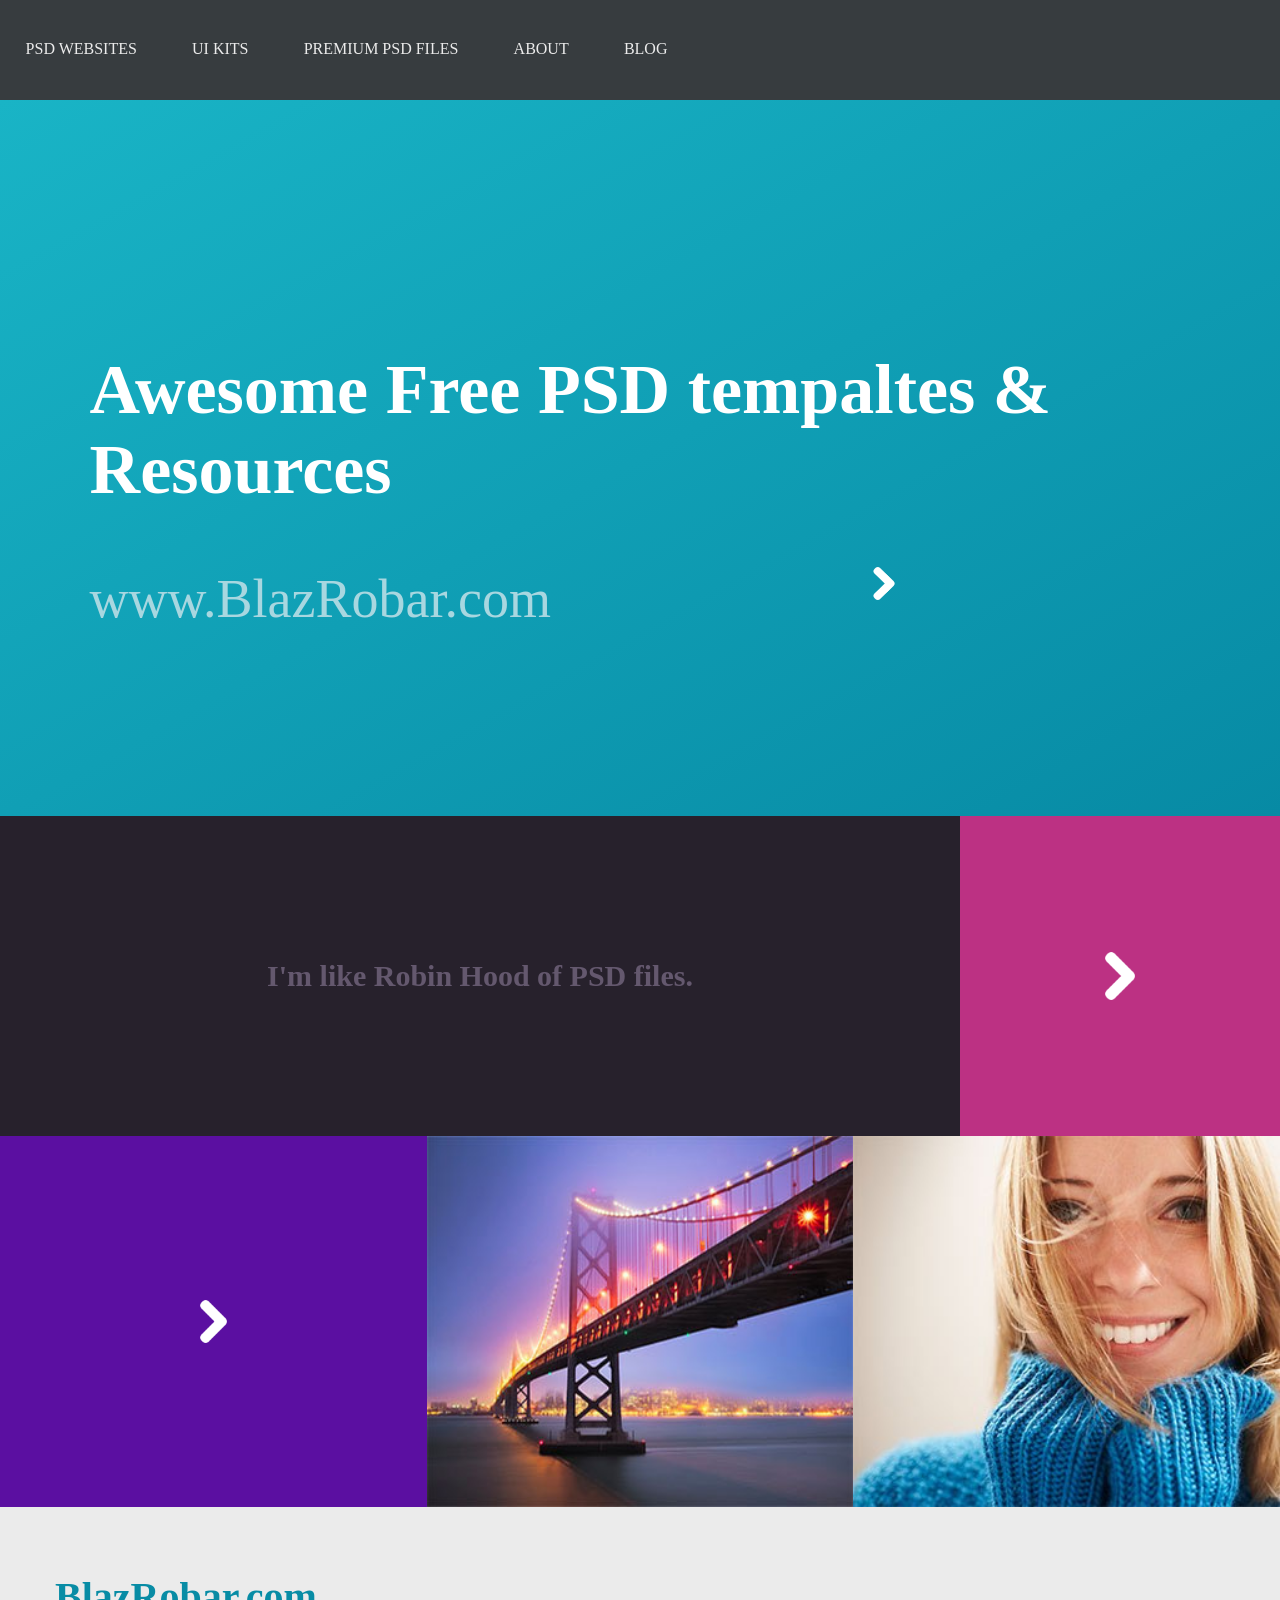
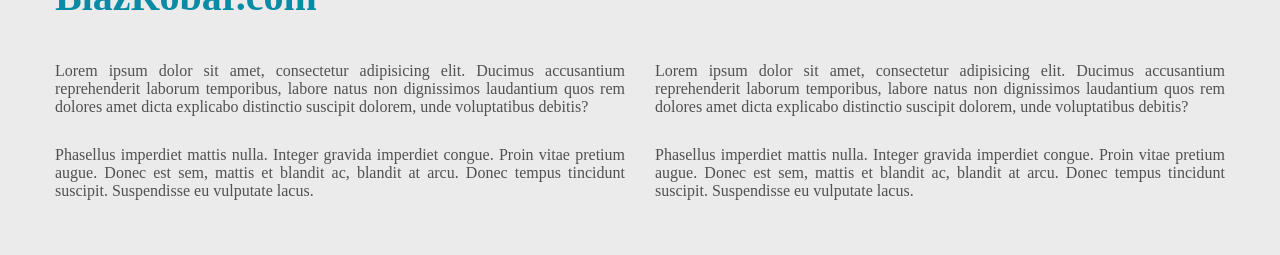
<file: index.html>
<!DOCTYPE html>
<html lang="en">
<head>
	<meta charset="UTF-8">
	<title>Главная страница</title>
	<link rel="stylesheet" href="styles/styles.css">
	<link rel="stylesheet" href="styles/style980.css">
	<link rel="stylesheet" href="styles/style640.css">
	<link rel="stylesheet" href="styles/style320.css">
</head>
<body>	
	<header>
		<a href="#">PSD WEBSITES</a>
		<a href="#">UI KITS</a>
		<a href="#">PREMIUM PSD FILES</a>
		<a href="#">ABOUT</a>
		<a href="#">BLOG</a>
		<p class="mobile-menu">Navigation</p>
		<div class="mini-menu">&#8801</div>
	</header>
	<div class="banner">
		<h2>Awesome Free PSD tempaltes & Resources</h2>
		<div class="banner-bottom" id="banner-left">
			www.BlazRobar.com
		</div>
		<div class="banner-bottom" id="banner-right">
			<img src="images/next.png" width="13%">
		</div>
		 
	</div>
	<div class="third-box" id="third-left">
		<h2>I'm like Robin Hood of PSD files.</h2>
	</div>
	<div class="third-box" id="third-right">
		<img src="images/next.png" width="15%" alt="Link">
	</div>	
	<ul class="pic-box">
		<li class="arrow-box"><img src="images/next.png"></li>
		<li class="pic-box1"><img src="images/мост.jpg"></li>
		<li class="pic-box1"><img src="images/картинка.jpg"></li>
	</ul>
	<div class="info-text">
		<h1>
			BlazRobar.com
		</h1>
		<div class="info-text-inner">
			<p class="hide-under-640">Lorem ipsum dolor sit amet, consectetur adipisicing elit. Ducimus accusantium reprehenderit laborum temporibus, labore natus non dignissimos laudantium quos rem dolores amet dicta explicabo distinctio suscipit dolorem, unde voluptatibus debitis?</p>
			<p>Lorem ipsum dolor sit amet, consectetur adipisicing elit. Ducimus accusantium reprehenderit laborum temporibus, labore natus non dignissimos laudantium quos rem dolores amet dicta explicabo distinctio suscipit dolorem, unde voluptatibus debitis?</p>
			<p class="hide-under-640">Phasellus imperdiet mattis nulla. Integer gravida imperdiet congue. Proin vitae pretium augue. Donec est sem, mattis et blandit ac, blandit at arcu. Donec tempus tincidunt suscipit. Suspendisse eu vulputate lacus.</p>
			<p>Phasellus imperdiet mattis nulla. Integer gravida imperdiet congue. Proin vitae pretium augue. Donec est sem, mattis et blandit ac, blandit at arcu. Donec tempus tincidunt suscipit. Suspendisse eu vulputate lacus.</p>
		</div>
	</div>
</body>
</html>
</file>
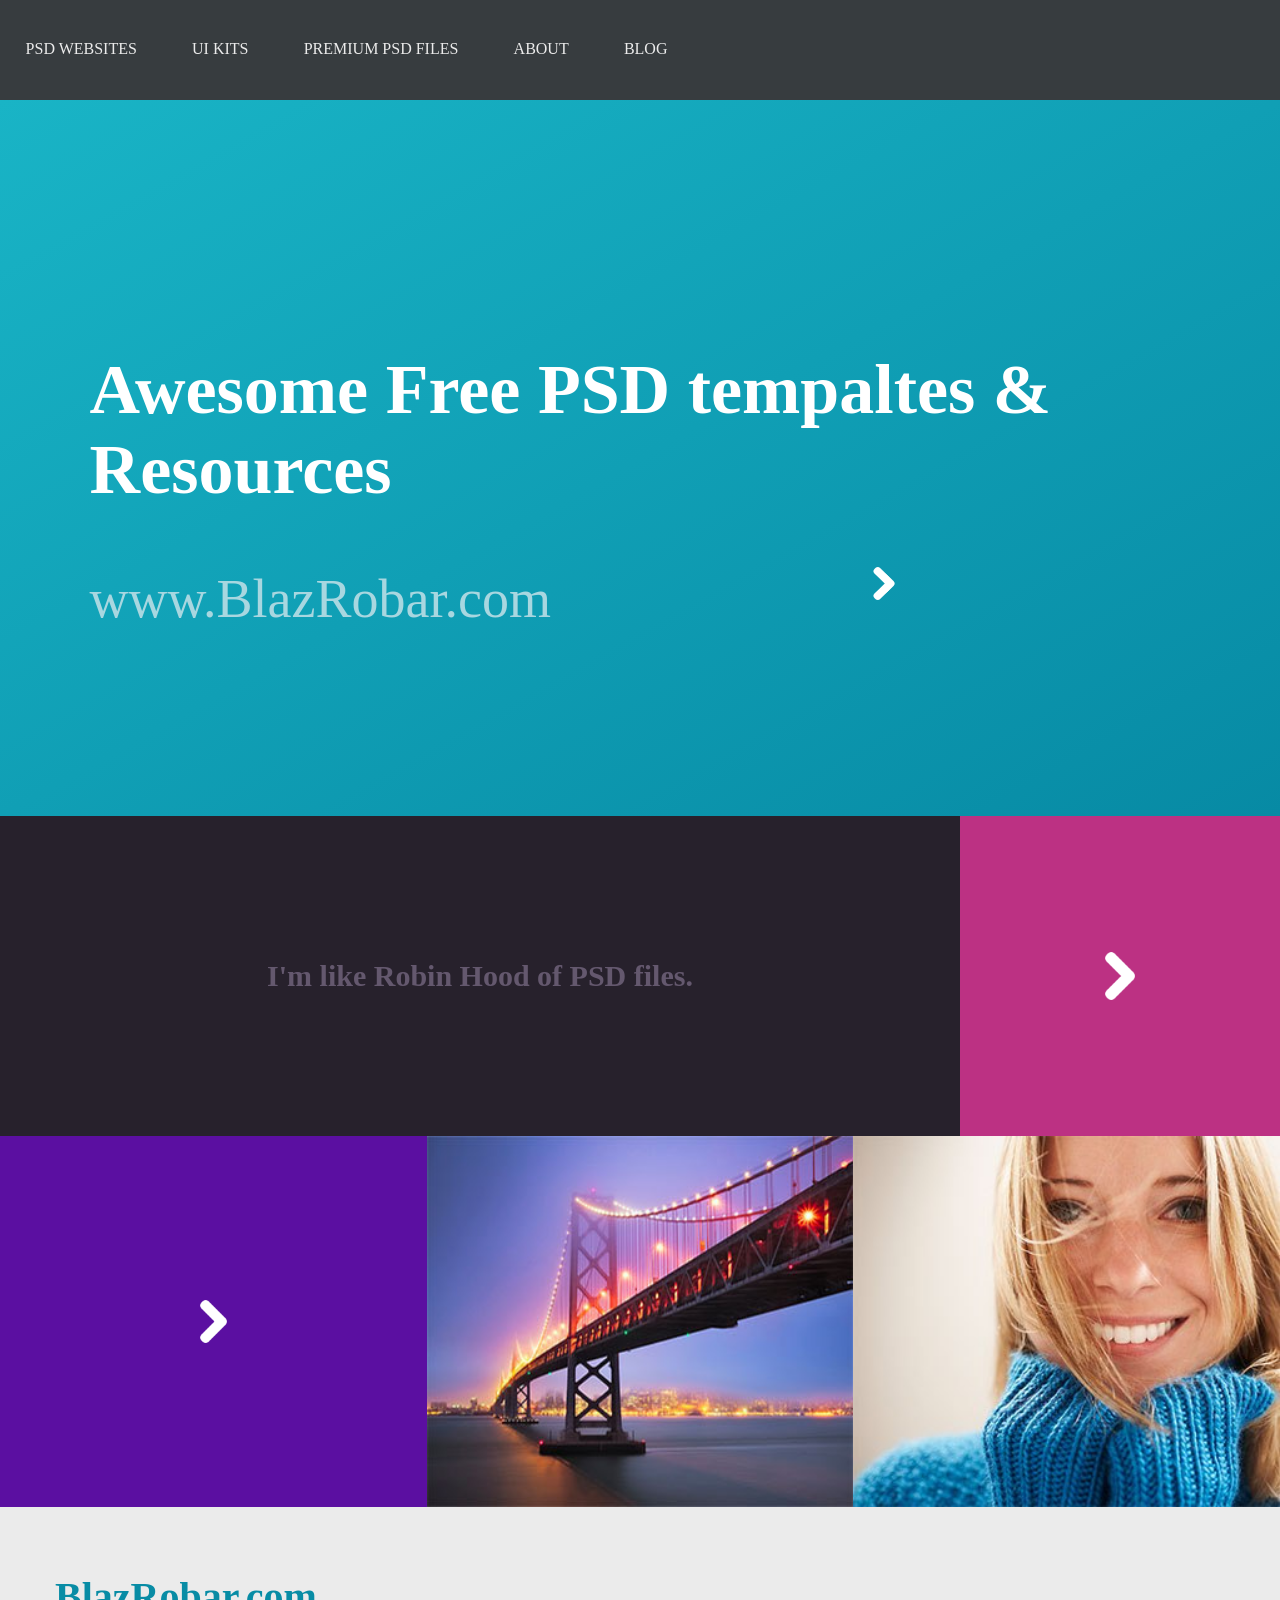
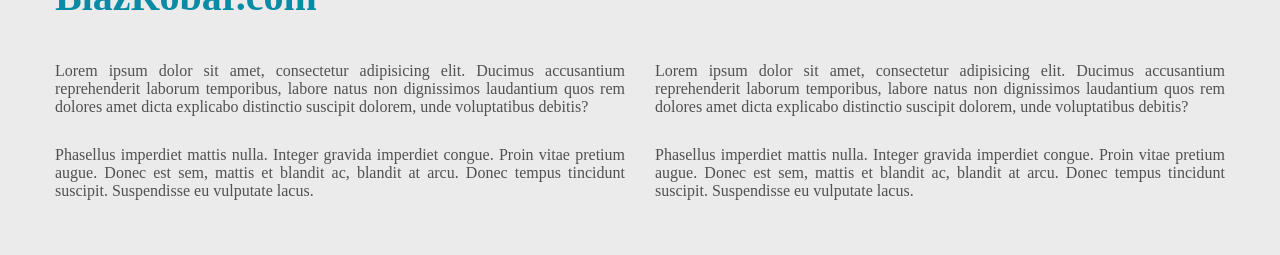
<file: lab1/index.html>
<!DOCTYPE html>
<html lang="en">
<head>
	<meta charset="UTF-8">
	<title>Главная страница</title>
	<link rel="stylesheet" href="styles/styles.css">
	<link rel="stylesheet" href="styles/style980.css">
	<link rel="stylesheet" href="styles/style640.css">
	<link rel="stylesheet" href="styles/style320.css">
</head>
<body>	
	<header>
		<a href="#">PSD WEBSITES</a>
		<a href="#">UI KITS</a>
		<a href="#">PREMIUM PSD FILES</a>
		<a href="#">ABOUT</a>
		<a href="#">BLOG</a>
		<p class="mobile-menu">Navigation</p>
		<div class="mini-menu">&#8801</div>
	</header>
	<div>
	<div class="banner">
		<h2>Awesome Free PSD tempaltes & Resources</h2>
		<div class="banner-bottom" id="banner-left">
			www.BlazRobar.com
		</div>
		<div class="banner-bottom" id="banner-right">
			<img src="images/next.png" width="13%">
		</div>
		 
	</div>
	<div class="third-box" id="third-left">
		<h2>I'm like Robin Hood of PSD files.</h2>
	</div>
	<div class="third-box" id="third-right">
		<img src="images/next.png" width="15%" alt="Link">
	</div>	
	<ul class="pic-box">
		<li class="arrow-box"><img src="images/next.png"></li>
		<li class="pic-box1"><img src="images/мост.jpg"></li>
		<li class="pic-box1"><img src="images/картинка.jpg"></li>
	</ul>
	<div class="info-text">
		<h1>
			BlazRobar.com
		</h1>
		<div class="info-text-inner">
			<p class="hide-under-640">Lorem ipsum dolor sit amet, consectetur adipisicing elit. Ducimus accusantium reprehenderit laborum temporibus, labore natus non dignissimos laudantium quos rem dolores amet dicta explicabo distinctio suscipit dolorem, unde voluptatibus debitis?</p>
			<p>Lorem ipsum dolor sit amet, consectetur adipisicing elit. Ducimus accusantium reprehenderit laborum temporibus, labore natus non dignissimos laudantium quos rem dolores amet dicta explicabo distinctio suscipit dolorem, unde voluptatibus debitis?</p>
			<p class="hide-under-640">Phasellus imperdiet mattis nulla. Integer gravida imperdiet congue. Proin vitae pretium augue. Donec est sem, mattis et blandit ac, blandit at arcu. Donec tempus tincidunt suscipit. Suspendisse eu vulputate lacus.</p>
			<p>Phasellus imperdiet mattis nulla. Integer gravida imperdiet congue. Proin vitae pretium augue. Donec est sem, mattis et blandit ac, blandit at arcu. Donec tempus tincidunt suscipit. Suspendisse eu vulputate lacus.</p>
		</div>
	</div>
	</div>
</body>
</html>
</file>
<file: styles/styles.css>
@font-face {
	font-family: "Montserrat";
	scr: url(fonts/Montserrat-SemiBold.ttf);
}
* {
	font-size: 100%;
	font-family: "Montserrat";
}

body{
	width: 100%;
	margin: auto;
	background-color: #ebebeb;
}

img {
	vertical-align: middle;
}

header{
	width: 100%;
	background-color: #373c3f;
	height: 100px;
	display: inline-block; 
} 

header a{
	margin: 40px 2vw;
	display: inline-block;
	color: #ebebeb;
	text-decoration: none;
	/*transition: all 0.3s cubic-bezier(.25,.8,.25,1);*/
}

.mobile-menu {
	display: none;
}

.mini-menu {
	display: none;
}

.banner {
	padding: 192px 12% 192px 7%;
	background: linear-gradient(to top left, #078aa4, #19b4c6);
	font-size: 30px;
	color: #a8d7e0;
}

.banner h2{
	font-size: 70px;
	color: #fff;
}

.banner-bottom {
	font-size: 6vh;
	display: flex;
	height: 4vw;
}

#banner-left {
	width: 75%;
	display: inline-flex;
	
}
#banner-right {
	width: 25%;
	display: inline-flex;
	float: right;
	height: 2.5vw;
	align-items: flex-end;
}

.third-box{
	display: flex;
	height: 25vw;
}

#third-left{
	width: 75%;
	background-color: #27212c;
	justify-content: center;
	display: inline-flex;
	align-items: center;
	color: #9383a1;
}

#third-right{
	width: 25%;
	background-color: #bc3183;
	justify-content: center;
	display: inline-flex;
	align-items: center;
	float: right;
}

.third-box h2{
	font-size: 30px;
	color: #64586e; 
}

.pic-box {
    display: flex;
	flex-flow: row;
	padding: 0;
	margin: 0;
	list-style-type: none; 
}

.pic-box img {
	display: inline;
	margin: 0;
}

.pic-box1{
	width: 33.333%;
}

.pic-box1 img{
	width: 100%; 
	height: auto;
}

.arrow-box{
	background-color: #5b0fa1;
	width: 33.333%;
	justify-content: center;
	display: inline-flex;
	align-items: center;
}

.arrow-box img{
	width: 10% !important; 
}

.info-text {
	background-color: #ebebeb;
	padding: 40px;
}

.info-text  h1 {
	padding-left: 15px;
	font-size: 30pt;
	color: #088ca5;
}

.info-text-inner {
	display: flex;
	flex-flow: row wrap;
}

.info-text-inner p {
	color: #515151;
	flex: 1 1 400px;
	text-align: justify;
	padding: 0;
	margin: 15px;
}
</file>
<file: styles/style980.css>
@media only screen and (max-width: 980px), only screen and (max-device-width: 980px) {
	.banner h2{
		font-size: 60px !important;;
	}

	.banner{
		padding: 120px 10% 120px 5%;
		font-size: 25px;
	}
	
	.third-box h2{
		font-size: 25px;
	}
}
</file>
<file: styles/style640.css>
@media only screen and (max-width: 640px), only screen and (max-device-width: 640px) {
	header {
		display: flex;
		justify-content: space-between;
		font-size: 21px !important;
		height: 75px;
	}

	header a {
		display: none;
	}

	.mobile-menu {
		display: block;
		color: #ebebeb;
		margin: 27px 5vw;
	}

	.mini-menu {
		display: block;
		padding: 7px 30px 7px 30px;
		font-size: 50px;
		color: #ebebeb;
		background-color: #202529;
	}

	.pic-box{
		display: flex;
		flex-flow: column nowrap;
	}
	
	.arrow-box{
		width: 100%;
		padding-top: 40%;
		padding-bottom: 40%; 

	}

	.pic-box1{
		width: 100%;
		height: 100%;
	}

	.banner h2{
		font-size: 30px !important;;
	}

	.banner{
		padding: 100px 10% 100px 5%;
		font-size: 18px;
	}

	.third-box h2{
		font-size: 18px;
	}

	.info-text h1 {
		font-size: 23pt;
		color: #088ca5;
	}

	.hide-under-640 {
		display: none;
	}
}
</file>
<file: styles/style320.css>
@media only screen and (max-width: 320px), only screen and (max-device-width: 320px) {
	header {
		font-size: 10px !important;
		height: 40px;
	}

	.mobile-menu {
		color: #ebebeb;
		margin: 1rem 5vw;
	}
	
	.mini-menu {
		padding: 2px 12px;
		font-size: 30px;
	}
	
	.arrow-box{
		width: 100%;
		padding-top: 40%;
		padding-bottom: 40%;
	}

	.pic-box1{
		width: 100%;
		height: 100%;
	}

	.banner h2{
		font-size: 16px !important;
	}

	.banner{
		padding: 50px 15% 50px 10%;
		font-size: 11px;
	}

	.info-text {
		padding-top: 10px;
	}

	.third-box h2{
		font-size: 11px;
	}

	.info-text  h1 {
		padding: 8px;
		font-size: 16pt;
	}

	.info-text-inner p {
		margin-left: 8px;
		margin-right: 8px;
		font-size: 14px;
	}

	.hide-under-640 {
		display: none;
	}
}
</file>
<file: lab1/styles/styles.css>
@font-face {
	font-family: "Montserrat";
	scr: url(fonts/Montserrat-SemiBold.ttf);
}
* {
	font-size: 100%;
	font-family: "Montserrat";
}

body{
	width: 100%;
	margin: auto;
	background-color: #ebebeb;
}

img {
	vertical-align: middle;
}

header{
	width: 100%;
	background-color: #373c3f;
	height: 100px;
	display: inline-block; 
} 

header a{
	margin: 40px 2vw;
	display: inline-block;
	color: #ebebeb;
	text-decoration: none;
	/*transition: all 0.3s cubic-bezier(.25,.8,.25,1);*/
}

.mobile-menu {
	display: none;
}

.mini-menu {
	display: none;
}

.banner {
	padding: 192px 12% 192px 7%;
	background: linear-gradient(to top left, #078aa4, #19b4c6);
	font-size: 30px;
	color: #a8d7e0;
}

.banner h2{
	font-size: 70px;
	color: #fff;
}

.banner-bottom {
	font-size: 6vh;
	display: flex;
	height: 4vw;
}

#banner-left {
	width: 75%;
	display: inline-flex;
	
}
#banner-right {
	width: 25%;
	display: inline-flex;
	float: right;
	height: 2.5vw;
	align-items: flex-end;
}

.third-box{
	display: flex;
	height: 25vw;
}

#third-left{
	width: 75%;
	background-color: #27212c;
	justify-content: center;
	display: inline-flex;
	align-items: center;
	color: #9383a1;
}

#third-right{
	width: 25%;
	background-color: #bc3183;
	justify-content: center;
	display: inline-flex;
	align-items: center;
	float: right;
}

.third-box h2{
	font-size: 30px;
	color: #64586e; 
}

.pic-box {
    display: flex;
	flex-flow: row;
	padding: 0;
	margin: 0;
	list-style-type: none; 
}

.pic-box img {
	display: inline;
	margin: 0;
}

.pic-box1{
	width: 33.333%;
}

.pic-box1 img{
	width: 100%; 
	height: auto;
}

.arrow-box{
	background-color: #5b0fa1;
	width: 33.333%;
	justify-content: center;
	display: inline-flex;
	align-items: center;
}

.arrow-box img{
	width: 10% !important; 
}

.info-text {
	background-color: #ebebeb;
	padding: 40px;
}

.info-text  h1 {
	padding-left: 15px;
	font-size: 30pt;
	color: #088ca5;
}

.info-text-inner {
	display: flex;
	flex-flow: row wrap;
}

.info-text-inner p {
	color: #515151;
	flex: 1 1 400px;
	text-align: justify;
	padding: 0;
	margin: 15px;
}
</file>
<file: lab1/styles/style980.css>
@media only screen and (max-width: 980px), only screen and (max-device-width: 980px) {
	.banner h2{
		font-size: 60px !important;;
	}

	.banner{
		padding: 120px 10% 120px 5%;
		font-size: 25px;
	}
	
	.third-box h2{
		font-size: 25px;
	}
}
</file>
<file: lab1/styles/style640.css>
@media only screen and (max-width: 640px), only screen and (max-device-width: 640px) {
	header {
		display: flex;
		justify-content: space-between;
		font-size: 21px !important;
		height: 75px;
	}

	header a {
		display: none;
	}

	.mobile-menu {
		display: block;
		color: #ebebeb;
		margin: 27px 5vw;
	}

	.mini-menu {
		display: block;
		padding: 7px 30px 7px 30px;
		font-size: 50px;
		color: #ebebeb;
		background-color: #202529;
	}

	.pic-box{
		display: flex;
		flex-flow: column nowrap;
	}
	
	.arrow-box{
		width: 100%;
		padding-top: 40%;
		padding-bottom: 40%; 

	}

	.pic-box1{
		width: 100%;
		height: 100%;
	}

	.banner h2{
		font-size: 30px !important;;
	}

	.banner{
		padding: 100px 10% 100px 5%;
		font-size: 18px;
	}

	.third-box h2{
		font-size: 18px;
	}

	.info-text h1 {
		font-size: 23pt;
		color: #088ca5;
	}

	.hide-under-640 {
		display: none;
	}
}
</file>
<file: lab1/styles/style320.css>
@media only screen and (max-width: 320px), only screen and (max-device-width: 320px) {
	header {
		font-size: 10px !important;
		height: 40px;
	}

	.mobile-menu {
		color: #ebebeb;
		margin: 1rem 5vw;
	}
	
	.mini-menu {
		padding: 2px 12px;
		font-size: 30px;
	}
	
	.arrow-box{
		width: 100%;
		padding-top: 40%;
		padding-bottom: 40%;
	}

	.pic-box1{
		width: 100%;
		height: 100%;
	}

	.banner h2{
		font-size: 16px !important;
	}

	.banner{
		padding: 50px 15% 50px 10%;
		font-size: 11px;
	}

	.info-text {
		padding-top: 10px;
	}

	.third-box h2{
		font-size: 11px;
	}

	.info-text  h1 {
		padding: 8px;
		font-size: 16pt;
	}

	.info-text-inner p {
		margin-left: 8px;
		margin-right: 8px;
		font-size: 14px;
	}

	.hide-under-640 {
		display: none;
	}
}
</file>
